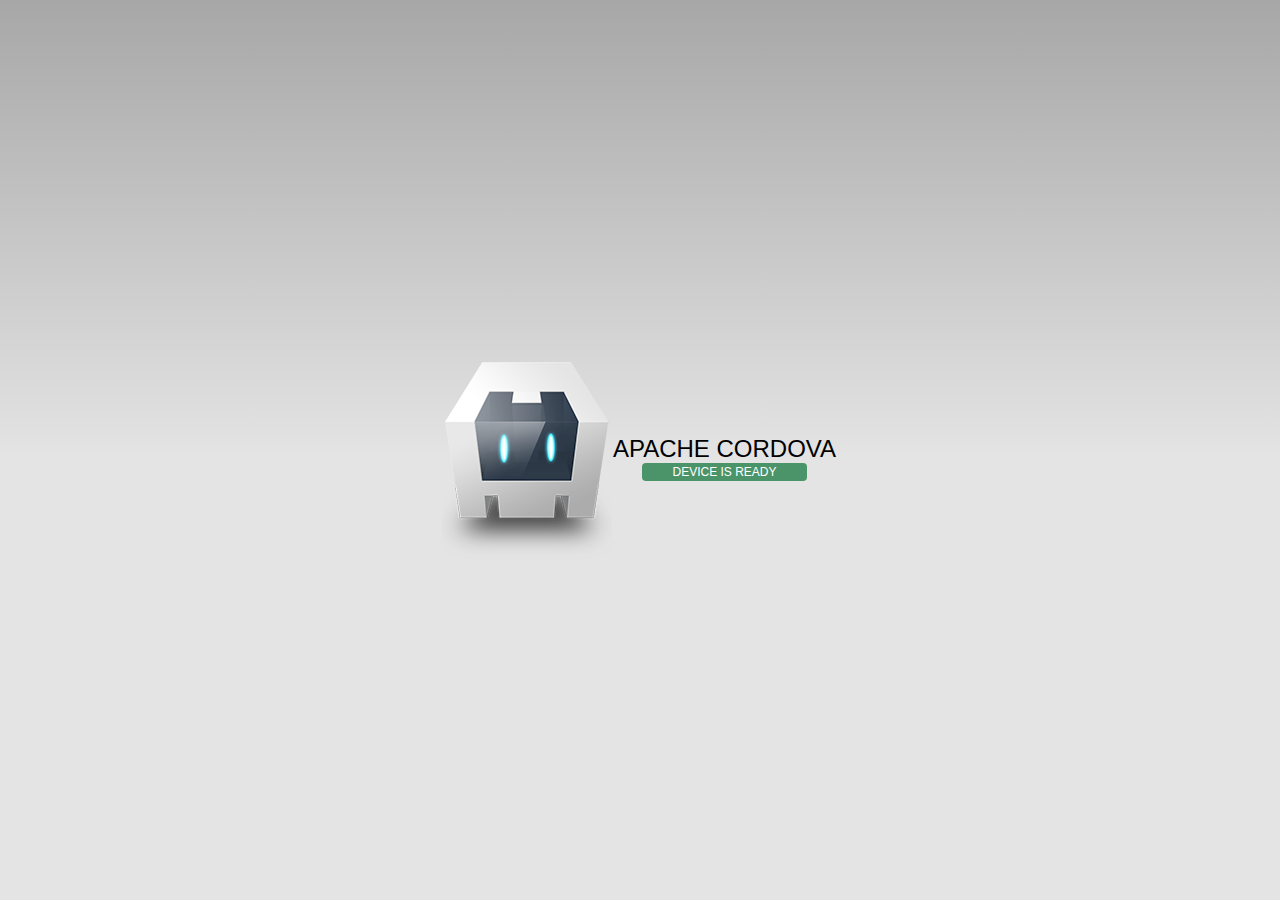
<file: platforms/android/assets/www/index.html>
<!DOCTYPE html>
<!--
    Licensed to the Apache Software Foundation (ASF) under one
    or more contributor license agreements.  See the NOTICE file
    distributed with this work for additional information
    regarding copyright ownership.  The ASF licenses this file
    to you under the Apache License, Version 2.0 (the
    "License"); you may not use this file except in compliance
    with the License.  You may obtain a copy of the License at

    http://www.apache.org/licenses/LICENSE-2.0

    Unless required by applicable law or agreed to in writing,
    software distributed under the License is distributed on an
    "AS IS" BASIS, WITHOUT WARRANTIES OR CONDITIONS OF ANY
     KIND, either express or implied.  See the License for the
    specific language governing permissions and limitations
    under the License.
-->
<html>
    <head>
        <meta charset="utf-8" />
        <meta name="format-detection" content="telephone=no" />
        <meta name="msapplication-tap-highlight" content="no" />
        <!-- WARNING: for iOS 7, remove the width=device-width and height=device-height attributes. See https://issues.apache.org/jira/browse/CB-4323 -->
        <meta name="viewport" content="user-scalable=no, initial-scale=1, maximum-scale=1, minimum-scale=1, width=device-width, height=device-height, target-densitydpi=device-dpi" />
        <link rel="stylesheet" type="text/css" href="css/index.css" />
        <title>Hello World</title>
    </head>
    <body>
        <div class="app">
            <h1>Apache Cordova</h1>
            <div id="deviceready" class="blink">
                <p class="event listening">Connecting to Device</p>
                <p class="event received">Device is Ready</p>
            </div>
        </div>
        <script type="text/javascript" src="cordova.js"></script>
        <script type="text/javascript" src="js/index.js"></script>
    </body>
</html>
</file>
<file: platforms/android/assets/www/css/index.css>
/*
 * Licensed to the Apache Software Foundation (ASF) under one
 * or more contributor license agreements.  See the NOTICE file
 * distributed with this work for additional information
 * regarding copyright ownership.  The ASF licenses this file
 * to you under the Apache License, Version 2.0 (the
 * "License"); you may not use this file except in compliance
 * with the License.  You may obtain a copy of the License at
 *
 * http://www.apache.org/licenses/LICENSE-2.0
 *
 * Unless required by applicable law or agreed to in writing,
 * software distributed under the License is distributed on an
 * "AS IS" BASIS, WITHOUT WARRANTIES OR CONDITIONS OF ANY
 * KIND, either express or implied.  See the License for the
 * specific language governing permissions and limitations
 * under the License.
 */
* {
    -webkit-tap-highlight-color: rgba(0,0,0,0); /* make transparent link selection, adjust last value opacity 0 to 1.0 */
}

body {
    -webkit-touch-callout: none;                /* prevent callout to copy image, etc when tap to hold */
    -webkit-text-size-adjust: none;             /* prevent webkit from resizing text to fit */
    -webkit-user-select: none;                  /* prevent copy paste, to allow, change 'none' to 'text' */
    background-color:#E4E4E4;
    background-image:linear-gradient(top, #A7A7A7 0%, #E4E4E4 51%);
    background-image:-webkit-linear-gradient(top, #A7A7A7 0%, #E4E4E4 51%);
    background-image:-ms-linear-gradient(top, #A7A7A7 0%, #E4E4E4 51%);
    background-image:-webkit-gradient(
        linear,
        left top,
        left bottom,
        color-stop(0, #A7A7A7),
        color-stop(0.51, #E4E4E4)
    );
    background-attachment:fixed;
    font-family:'HelveticaNeue-Light', 'HelveticaNeue', Helvetica, Arial, sans-serif;
    font-size:12px;
    height:100%;
    margin:0px;
    padding:0px;
    text-transform:uppercase;
    width:100%;
}

/* Portrait layout (default) */
.app {
    background:url(../img/logo.png) no-repeat center top; /* 170px x 200px */
    position:absolute;             /* position in the center of the screen */
    left:50%;
    top:50%;
    height:50px;                   /* text area height */
    width:225px;                   /* text area width */
    text-align:center;
    padding:180px 0px 0px 0px;     /* image height is 200px (bottom 20px are overlapped with text) */
    margin:-115px 0px 0px -112px;  /* offset vertical: half of image height and text area height */
                                   /* offset horizontal: half of text area width */
}

/* Landscape layout (with min-width) */
@media screen and (min-aspect-ratio: 1/1) and (min-width:400px) {
    .app {
        background-position:left center;
        padding:75px 0px 75px 170px;  /* padding-top + padding-bottom + text area = image height */
        margin:-90px 0px 0px -198px;  /* offset vertical: half of image height */
                                      /* offset horizontal: half of image width and text area width */
    }
}

h1 {
    font-size:24px;
    font-weight:normal;
    margin:0px;
    overflow:visible;
    padding:0px;
    text-align:center;
}

.event {
    border-radius:4px;
    -webkit-border-radius:4px;
    color:#FFFFFF;
    font-size:12px;
    margin:0px 30px;
    padding:2px 0px;
}

.event.listening {
    background-color:#333333;
    display:block;
}

.event.received {
    background-color:#4B946A;
    display:none;
}

@keyframes fade {
    from { opacity: 1.0; }
    50% { opacity: 0.4; }
    to { opacity: 1.0; }
}
 
@-webkit-keyframes fade {
    from { opacity: 1.0; }
    50% { opacity: 0.4; }
    to { opacity: 1.0; }
}
 
.blink {
    animation:fade 3000ms infinite;
    -webkit-animation:fade 3000ms infinite;
}
</file>
